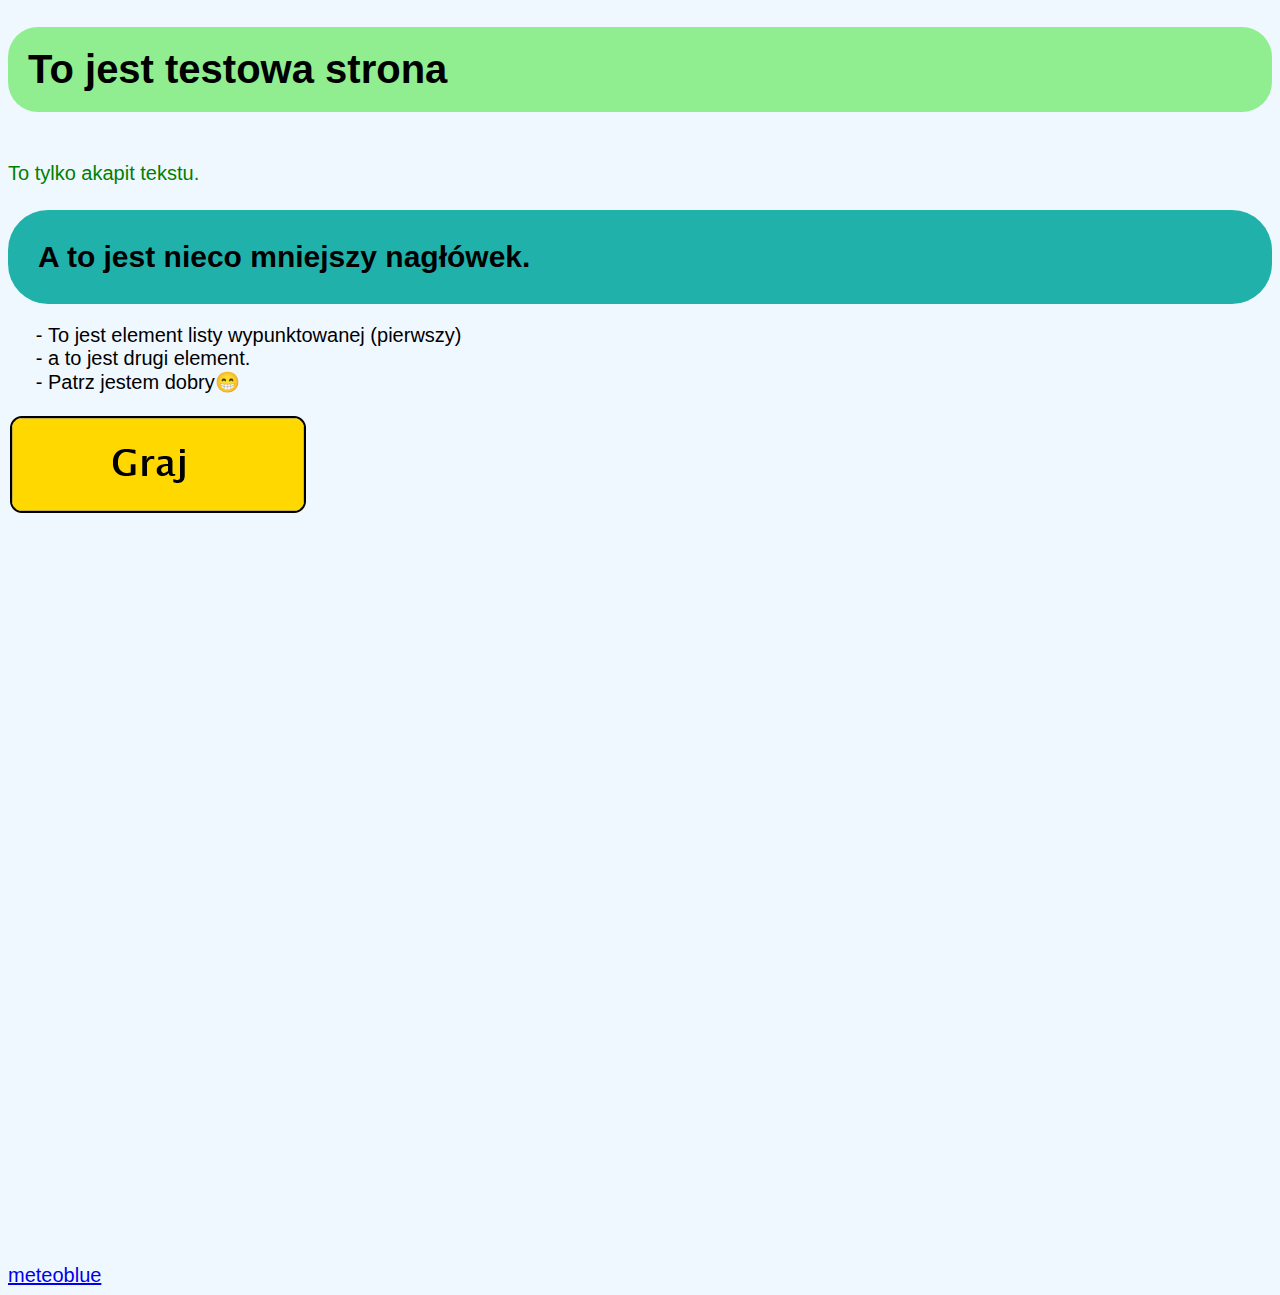
<file: index.html>
<!DOCTYPE html>
<html lang="pl">
    <head>
        <meta charset="utf-8">
        <title>Moja pierwsza strona</title>
        <link href="style.css" rel="stylesheet">
    </head>
    <body>
        <h1>To jest testowa strona</h1>
        <p>To tylko akapit tekstu.</p>
        <h2>A to jest nieco mniejszy nagłówek.</h2>
        <ul>
            <li>To jest element listy wypunktowanej (pierwszy)</li>
            <li>a to jest drugi element.</li>
            <li>Patrz jestem dobry😁</li>
        </ul>
        <img src= "graj.png" alt="Przycisk rozpoczęcia gry">
    </body>
    <div>
        <iframe width="560" height="315" src="https://www.youtube.com/embed/oGq2S_wrj3s?si=M22gUT9Sx14UwAnZ" title="YouTube video player" frameborder="0" allow="accelerometer; autoplay; clipboard-write; encrypted-media; gyroscope; picture-in-picture; web-share" referrerpolicy="strict-origin-when-cross-origin" allowfullscreen></iframe>
    </div>
    <div>
        <iframe src="https://www.meteoblue.com/pl/pogoda/widget/daily/ip_rumunia_675514?geoloc=fixed&days=7&tempunit=CELSIUS&windunit=KILOMETER_PER_HOUR&precipunit=MILLIMETER&coloured=coloured&pictoicon=1&maxtemperature=1&mintemperature=1&windspeed=1&windgust=0&winddirection=1&uv=0&humidity=0&precipitation=1&precipitationprobability=1&spot=0&pressure=0&layout=light"  frameborder="0" scrolling="NO" allowtransparency="true" sandbox="allow-same-origin allow-scripts allow-popups allow-popups-to-escape-sandbox" style="width: 378px; height: 420px"></iframe><div><!-- DO NOT REMOVE THIS LINK --><a href="https://www.meteoblue.com/pl/pogoda/tydzie%C5%84/ip_rumunia_675514?utm_source=daily_widget&utm_medium=linkus&utm_content=daily&utm_campaign=Weather%2BWidget" target="_blank" rel="noopener">meteoblue</a></div>
    </div>
</html>
</file>
<file: style.css>
@keyframes color-change {
    0% {
      color: black;
    }
    25% {
        color: chartreuse
    }
    50% {
      color: black;
    }
    75% {
        color: chartreuse
    }
    100% {
      color: black;
    }
  }
  @keyframes color-changeh1 {
    0% {
      color: black;
    }
    25% {
        color: blue
    }
    50% {
      color: black;
    }
    75% {
        color: blue
    }
    100% {
      color: black;
    }
  }
  h1:hover {
    animation: color-changeh1 4s infinite; 
  }
  h2:hover {
    animation: color-change 6s infinite;
  }
body {
    background-color: aliceblue;
    font-size: 20px;
    font-family: 'Segoe UI', Tahoma, Geneva, Verdana, sans-serif;
}

h1 {
    background-color: lightgreen;
    border-radius: 30px;
    padding: 20px;
    margin-bottom: 50px;
}
h2 {
    background-color: lightseagreen;
    border-radius: 40px;
    padding: 30px;
    margin-bottom: 15px;
}
p {
    color: green;
}

ul {
    list-style-type: '- ';
}
</file>
